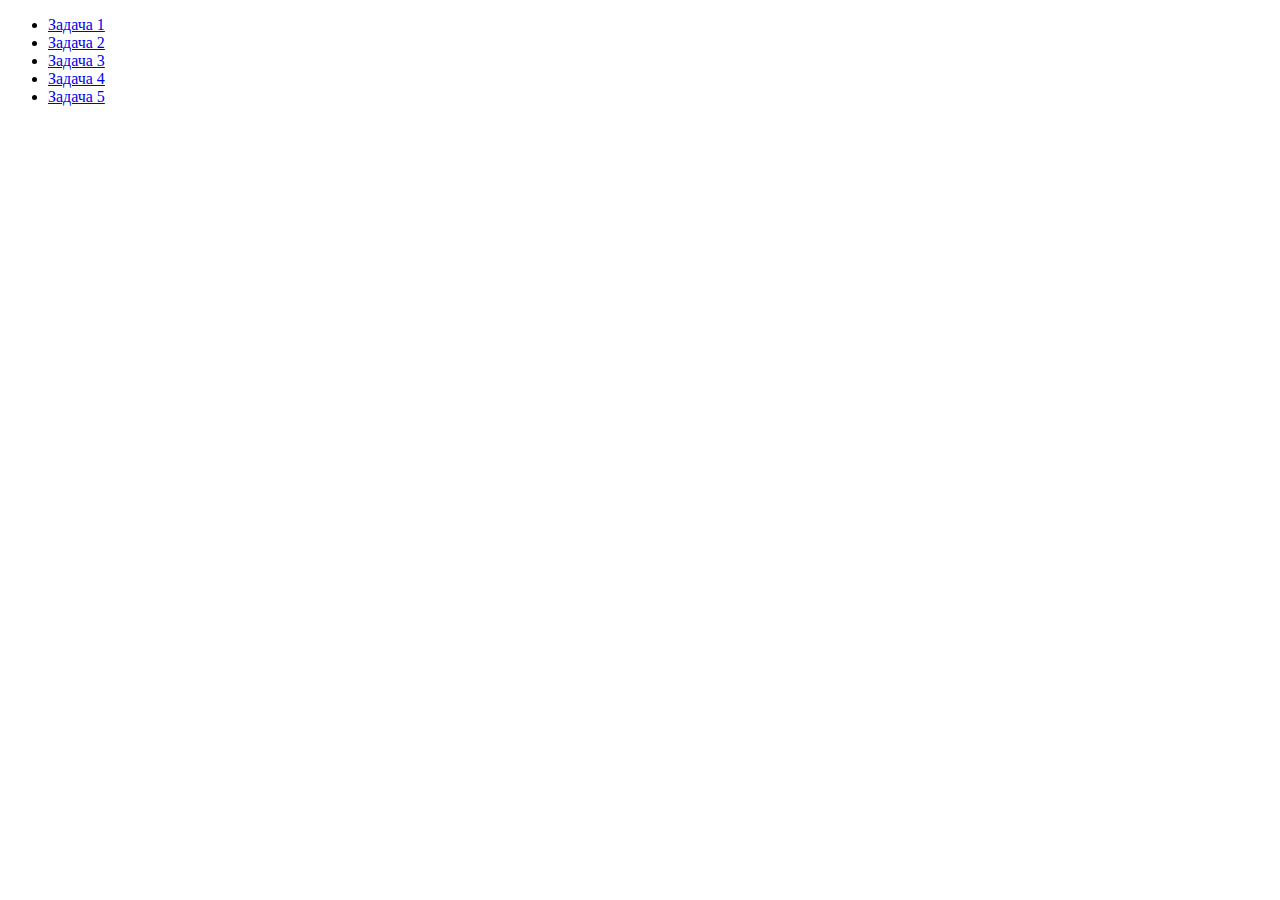
<file: index.html>
<!DOCTYPE html>
<html lang="en">
<head>
    <meta charset="UTF-8">
    <title>JS-Start</title>
</head>
<body>
<ul>
  <li>
    <a href="task1/index.html">Задача 1</a>
  </li>
  <li>
    <a href="task2/index.html">Задача 2</a>
  </li>
  <li>
    <a href="task3/index.html">Задача 3</a>
  </li>
  <li>
    <a href="task4/index.html">Задача 4</a>
  </li>
  <li>
    <a href="task5/index.html">Задача 5</a>
  </li>
</ul>
</body>
</html>
</file>
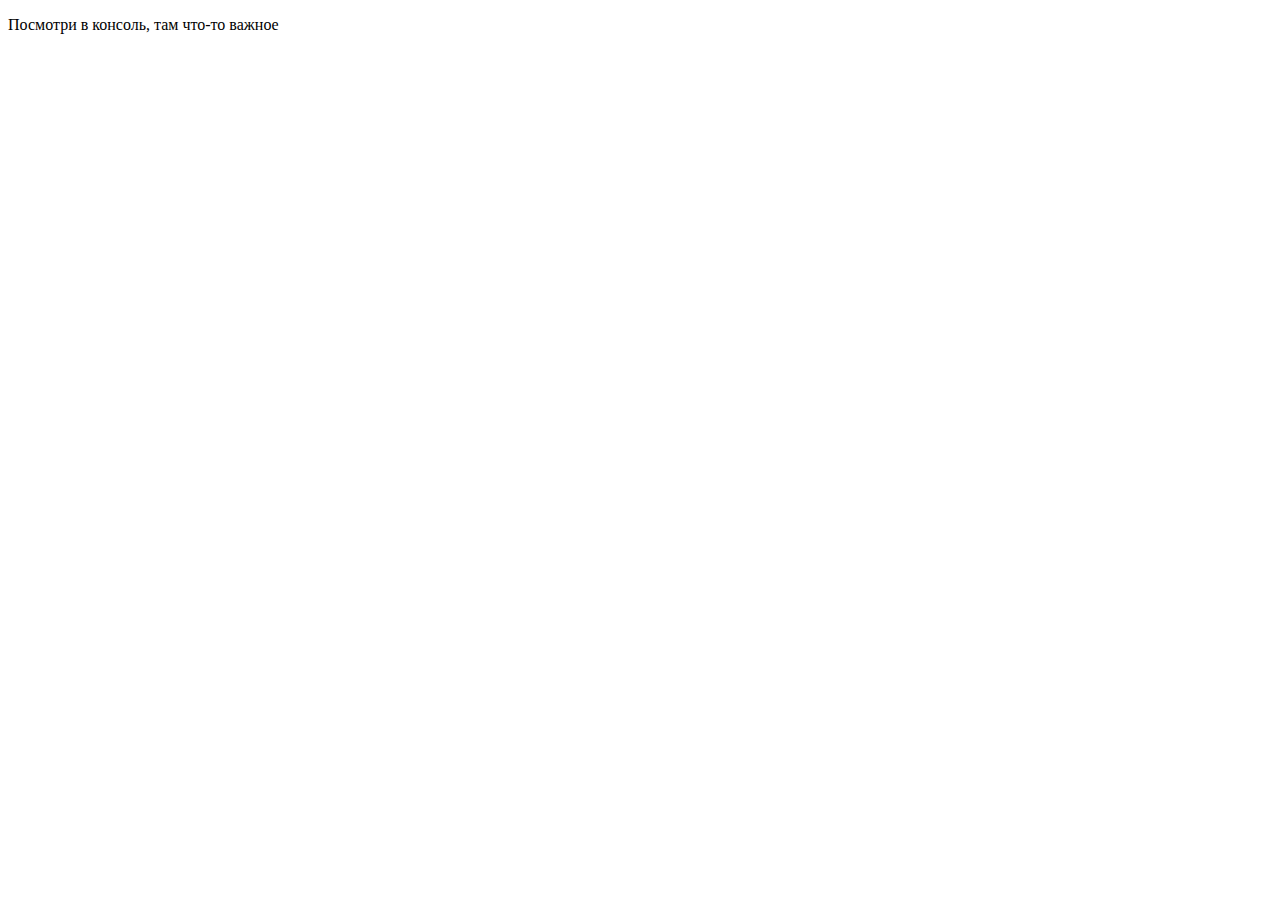
<file: task1/index.html>
<!DOCTYPE html>
<html lang="en">
    <head>
        <meta charset="UTF-8">
        <title>JS-Start. 1 задача - Привет, Мир!</title>
    </head>
    <body>
        <p>Посмотри в консоль, там что-то важное</p>
    <script src="script.js"></script>
    </body>
</html>
</file>
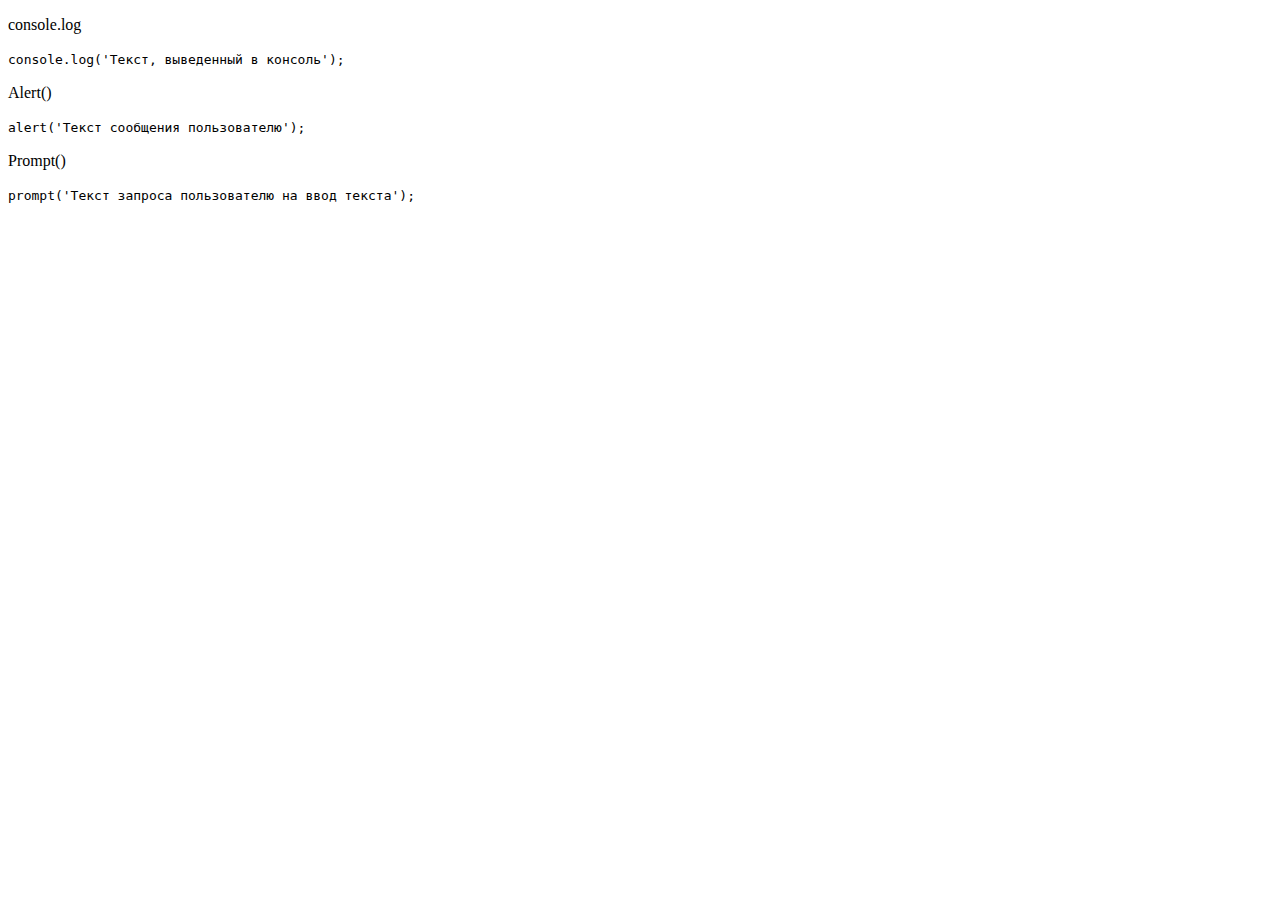
<file: task2/index.html>
<!DOCTYPE html>
<html lang="en">
    <head>
        <meta charset="UTF-8">
        <title>JS-Start. 2 задача - Подсказка</title>
    </head>
    <body>
        <p id="consoleLog">console.log</p>
        <code>
            console.log('Текст, выведенный в консоль');
        </code>
        <p id="alert1">Alert()</p>
        <code>
            alert('Текст сообщения пользователю');
        </code>
        <p id="prompt1">Prompt()</p>
        <code>
            prompt('Текст запроса пользователю на ввод текста');
        </code>
        <script src="script.js"></script>
    </body>

</html>
</file>
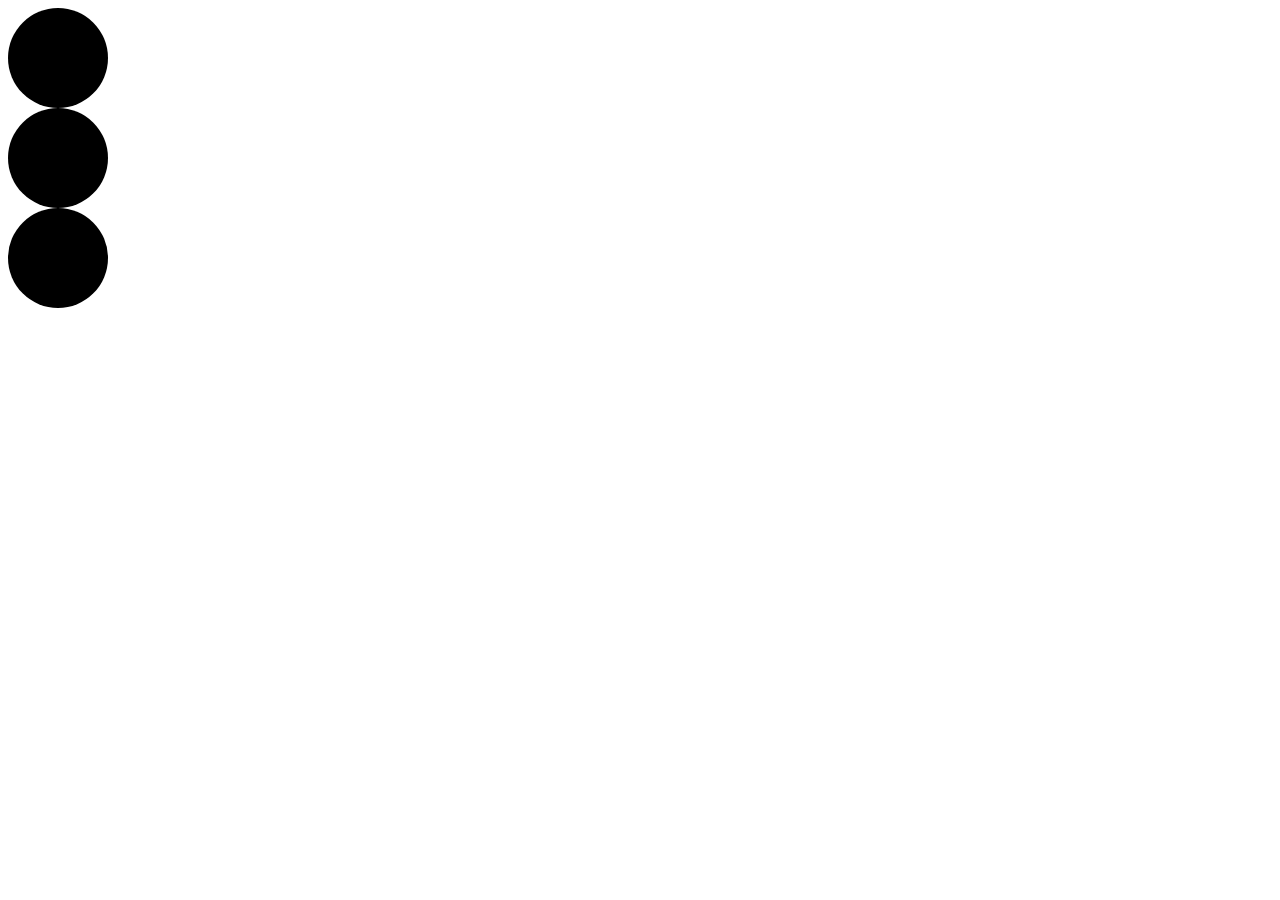
<file: task3/index.html>
<!-- <!DOCTYPE html>
<html lang="en">
<head>
    <meta charset="UTF-8">
    <title>JS-Start. 3 задача - Светофор</title>
    <link rel="stylesheet" type="text/css" href="style.css">
</head>
<body>
<div id="trafficLight"></div>
<script src="script.js"></script>
</body>
</html> -->

<!DOCTYPE html>
<html lang="en">
<head>
    <meta charset="UTF-8">
    <title>JS-Start. 3 задача - Светофор</title>
    <link rel="stylesheet" type="text/css" href="style.css">
</head>
<body>
<div id="trafficLight1"></div>
<div id="trafficLight2"></div>
<div id="trafficLight3"></div>
<script src="script.js"></script>
</body>
</html>
</file>
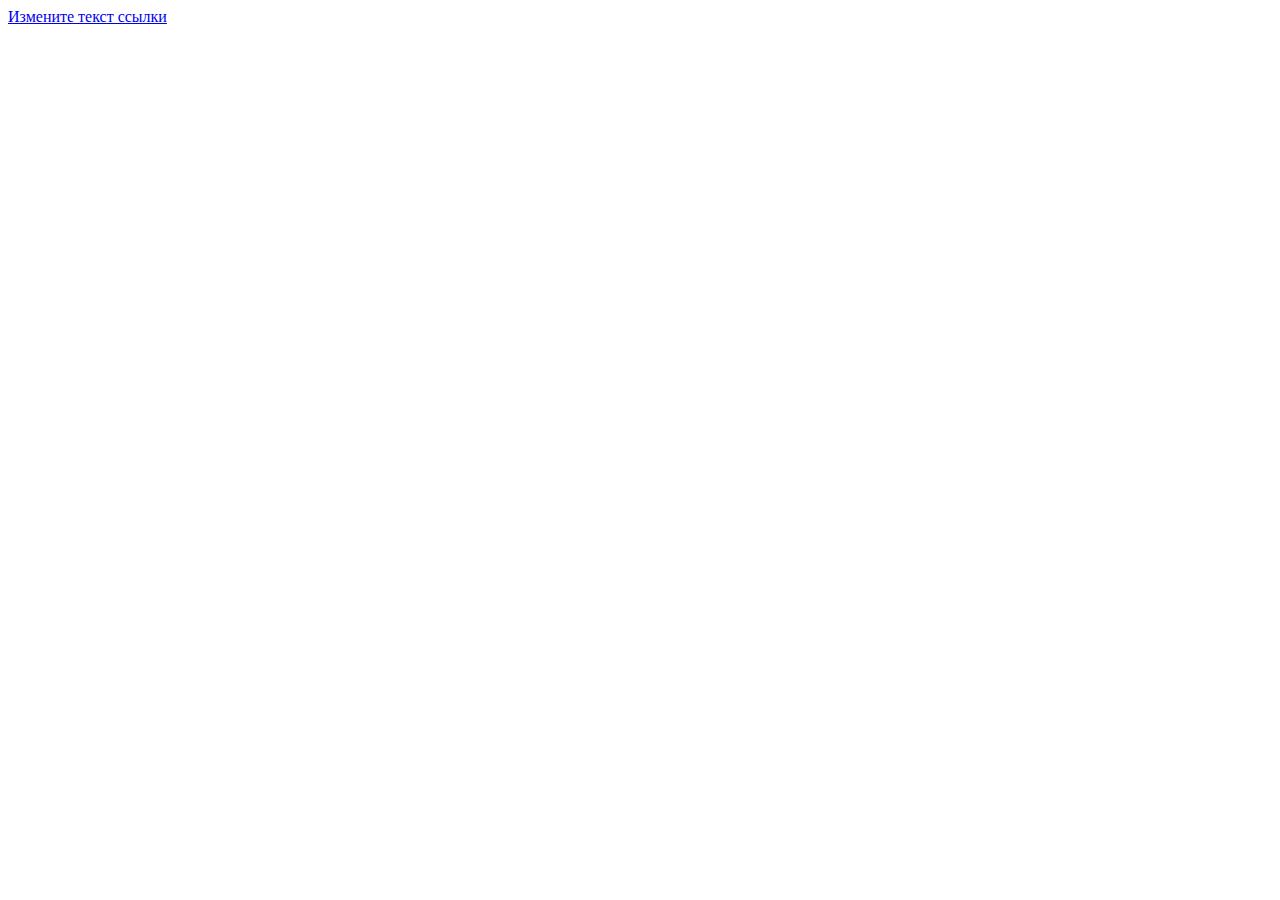
<file: task4/index.html>
<!DOCTYPE html>
<html lang="en">
<head>
    <meta charset="UTF-8">
    <title>JS-Start. 4 задача - Ввод текста</title>
</head>
<body>
    <a id="linkName" href="#">Измените текст ссылки</a>
    <script src="script.js"></script>
</body>
</html>
</file>
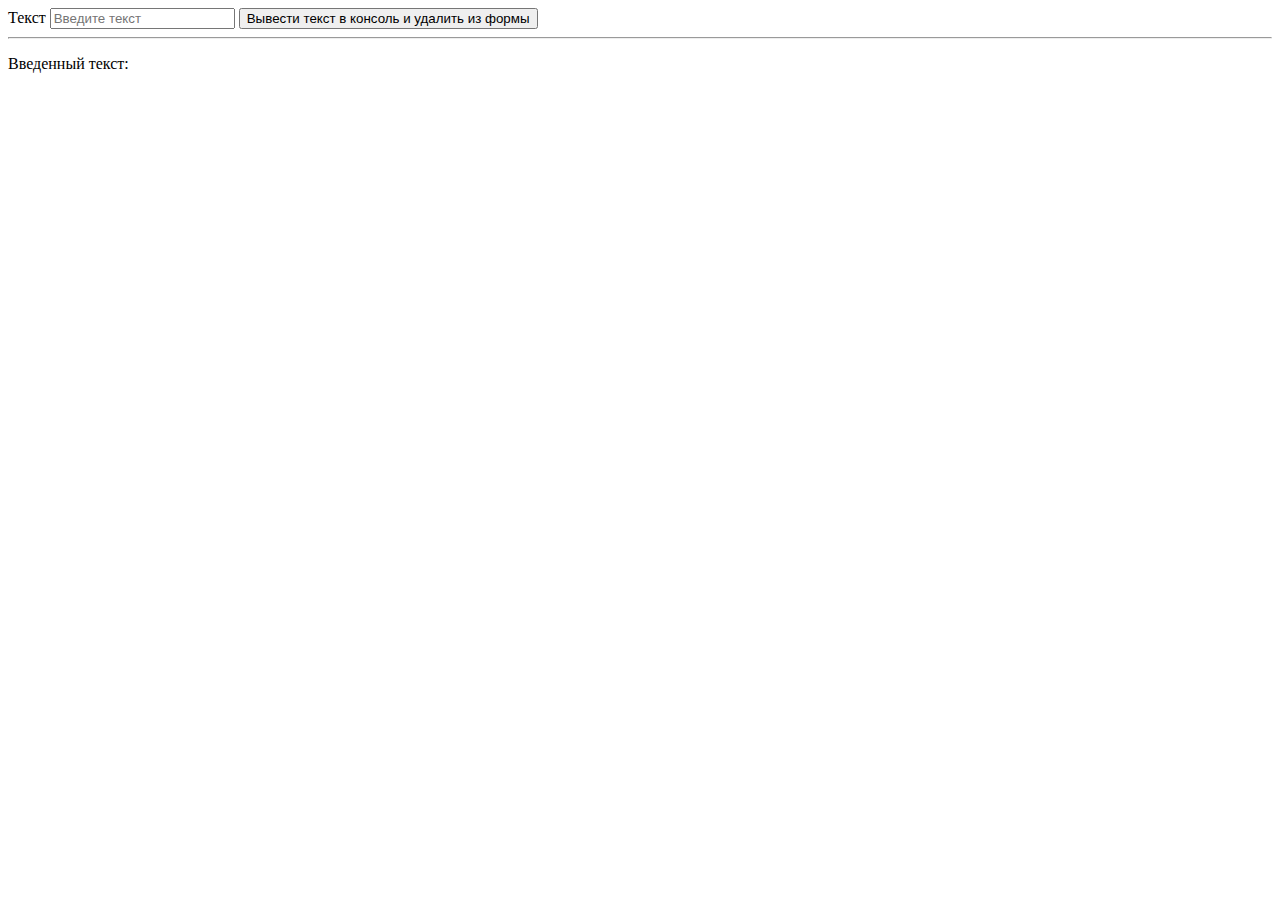
<file: task5/index.html>
<!DOCTYPE html>
<html lang="en">
<head>
    <meta charset="UTF-8">
    <title>JS-Start. 5 задача - Перехват формы</title>
</head>
<body>
<form action="#">
    <label>
        Текст
        <input id='inputField' type="text" placeholder="Введите текст">
        
    </label>
    <button id='mainButton' type="submit">
        Вывести текст в консоль и удалить из формы
    </button>
</form>
<hr>
<p>Введенный текст:</p>
<p id="duplicateField"></p>
<script src="script.js"></script>
</body>
</html>
</file>
<file: task3/style.css>
/* #trafficLight {
    width: 100px;
    height: 100px;
    border-radius: 50%;
    background: black;
} */

#trafficLight1, #trafficLight2, #trafficLight3 {
    width: 100px;
    height: 100px;
    border-radius: 50%;
    background: black;
}
</file>
